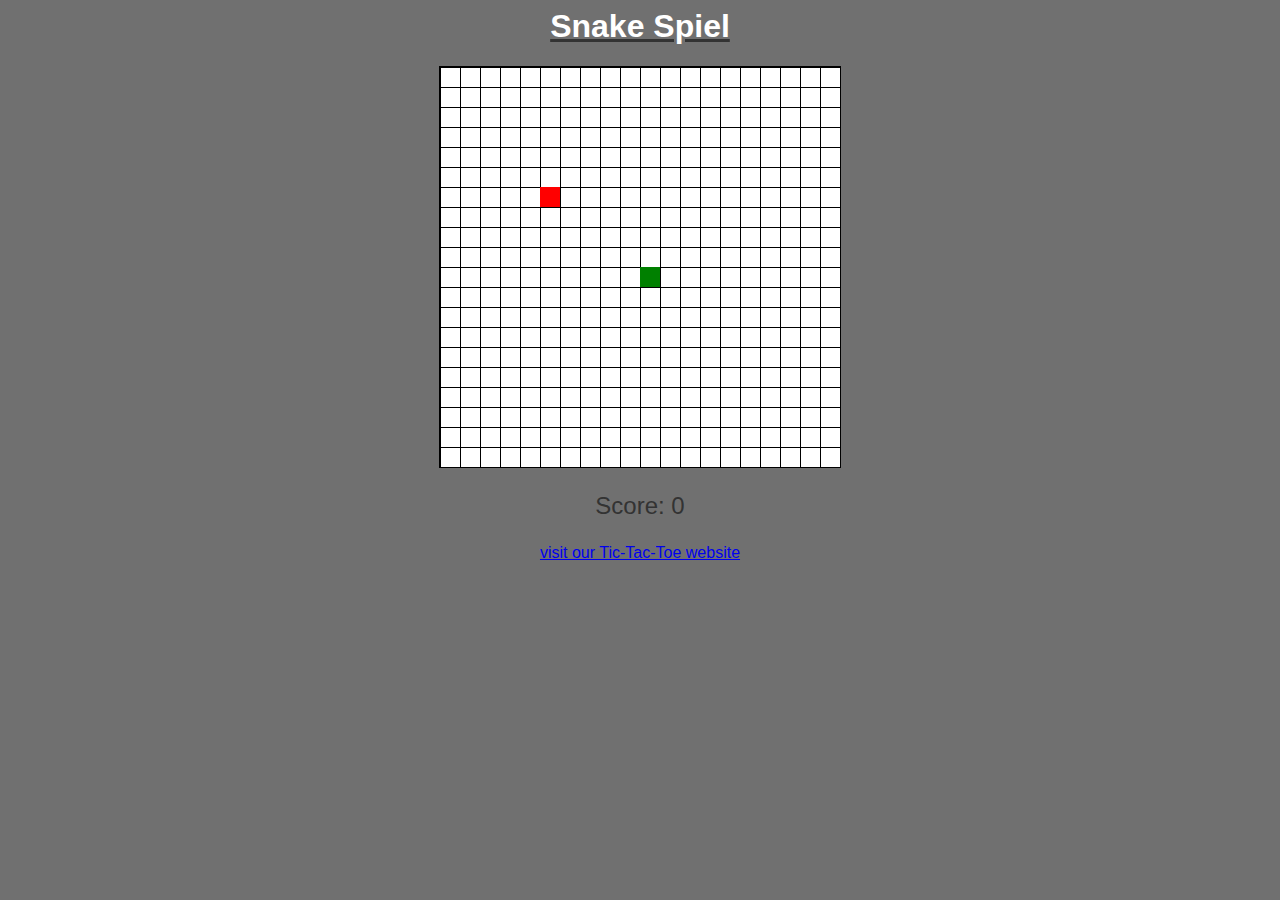
<file: index.html>
<html>
<html lang="de">
<head>
    <meta charset="UTF-8">
    <meta name="viewport" content="width=device-width, initial-scale=1.0">
    <title>Snake spiel</title>
    <link rel="stylesheet" href="styles.css">
</head>
<body>
   <u> <h1>Snake Spiel</h1></u>
    <canvas id="snake-board" width="400" height="400"></canvas>
    <p id="score">Score: 0</p>
    <script src="script.js"></script>
    <a href="http://127.0.0.1:5501/tictactoe/index.html">visit our Tic-Tac-Toe website</a>
</body>
</html>
</file>
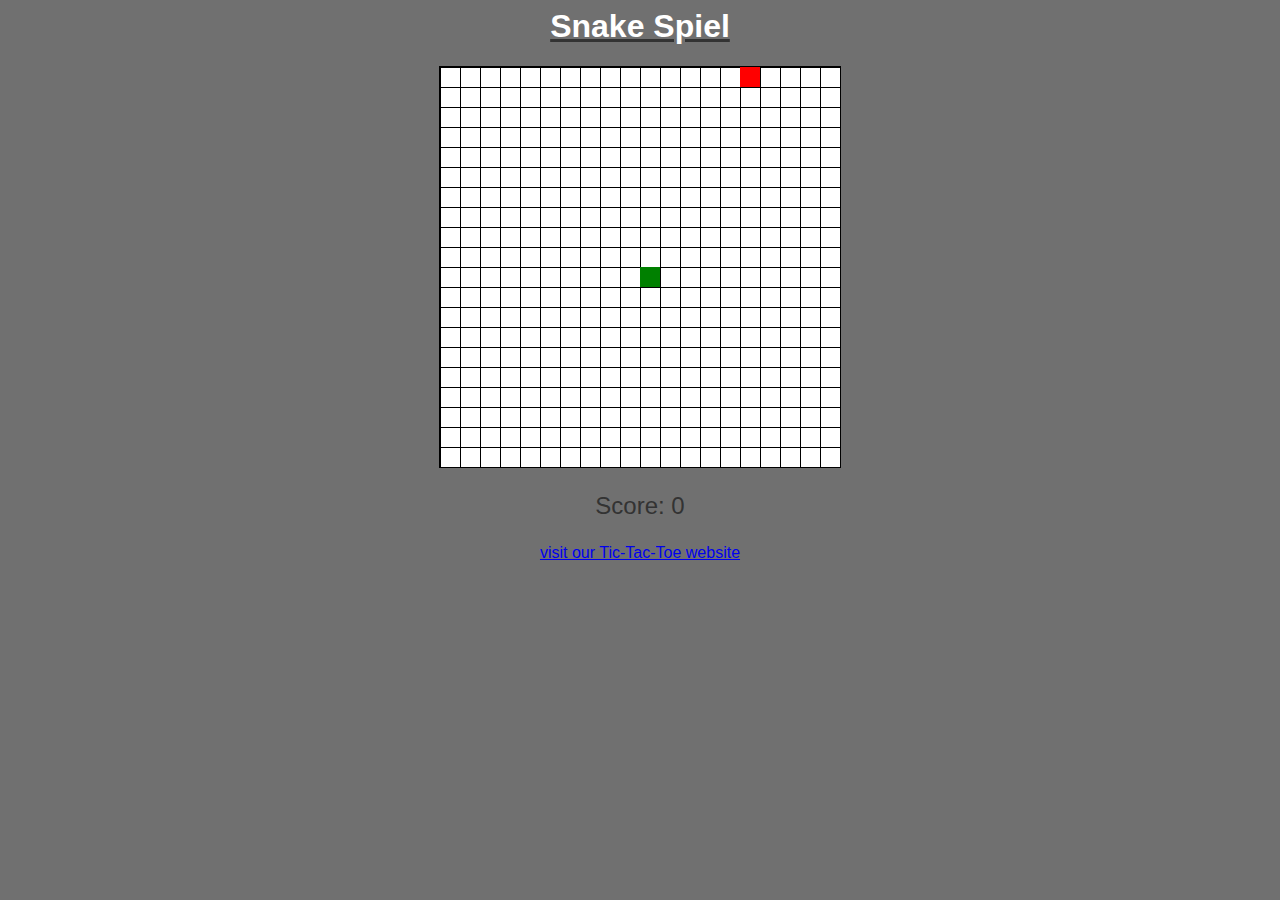
<file: snake.html>
<html>
<html lang="de">
<head>
    <meta charset="UTF-8">
    <meta name="viewport" content="width=device-width, initial-scale=1.0">
    <title>Snake spiel</title>
    <link rel="stylesheet" href="styles.css">
</head>
<body>
   <u> <h1>Snake Spiel</h1></u>
    <canvas id="snake-board" width="400" height="400"></canvas>
    <p id="score">Score: 0</p>
    <script src="script.js"></script>
    <a href="http://127.0.0.1:5501/tictactoe/index.html">visit our Tic-Tac-Toe website</a>
</body>
</html>
</file>
<file: styles.css>
body {
    font-family: Arial, sans-serif;
    text-align: center;
    background-color: #707070;
    color: #333;
}

canvas {
    border: 1px solid #000;
    background-color: #ffffff;
    background-image: linear-gradient(#000000 1px, transparent 1px), linear-gradient(90deg, #000000 1px, transparent 1px);
    background-size: 20px 20px;
}

#score {
    font-size: 1.5em;
}
h1 {
    color: white;
}
</file>
